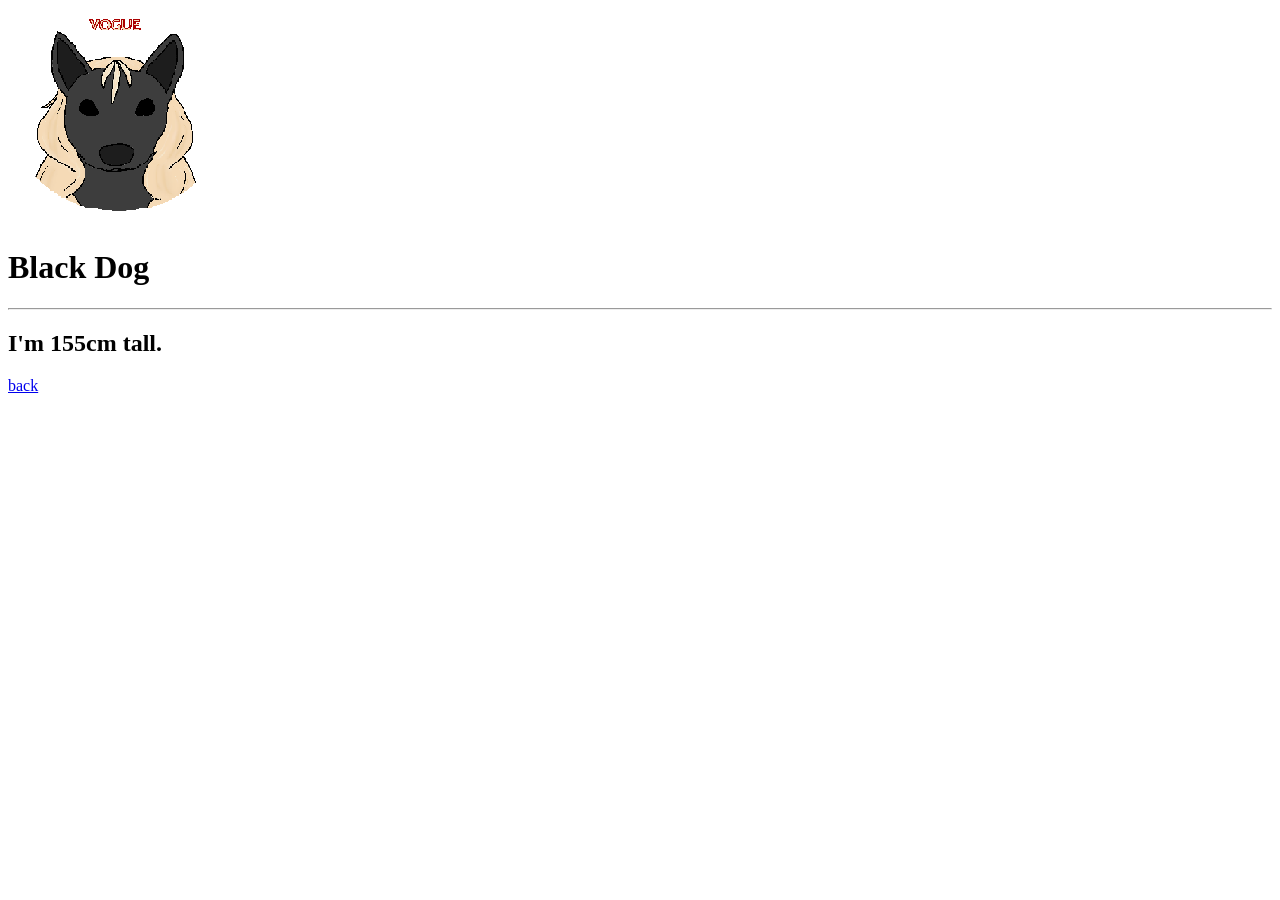
<file: blackDog.html>
<!DOCTYPE html>
<html lang="en">

<head>
    <meta charset="UTF-8">
    <meta http-equiv="X-UA-Compatible" content="IE=edge">
    <meta name="viewport" content="width=device-width, initial-scale=1.0">
    <title>🐕‍🦺Erin's black dog🐕‍🦺</title>
</head>

<body>
    <img src="image/小黑狗假髮-modified.png"
        alt="black dog">
    <h1>Black Dog</h1>
    <hr>
    <h2>I'm 155cm tall.</h2>
    <p><a href="index.html">back</a> </p>

</body>

</html>
</file>
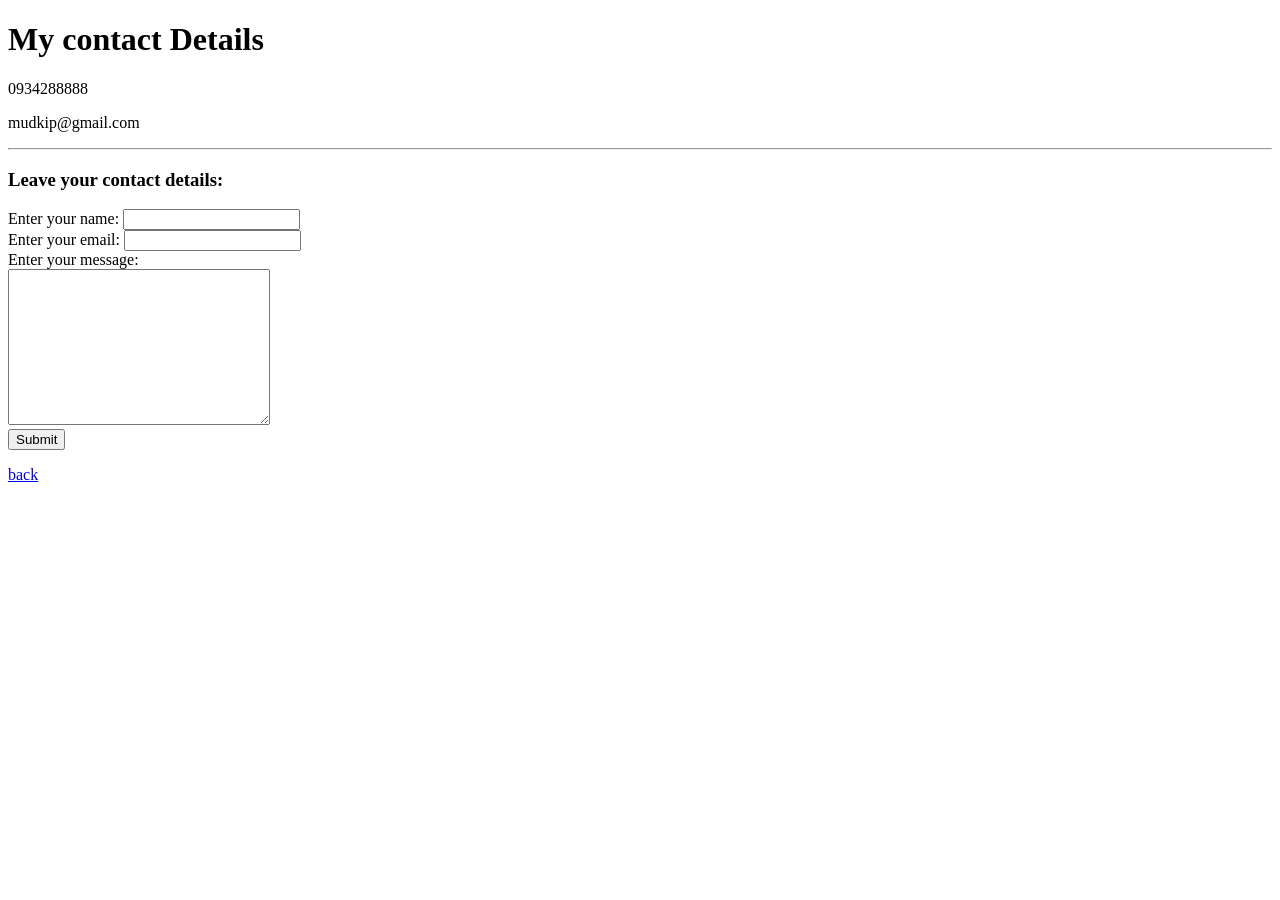
<file: contactMe.html>
<!DOCTYPE html>
<html lang="en">

<head>
    <meta charset="UTF-8">
    <meta http-equiv="X-UA-Compatible" content="IE=edge">
    <meta name="viewport" content="width=device-width, initial-scale=1.0">
    <title>Document</title>
</head>

<body>
    <h1>My contact Details</h1>
    <p>0934288888</p>
    <p>mudkip@gmail.com</p>
    <hr>
    <h3>Leave your contact details: </h3>
    <form action="mailto:mudkip@email.com" method="post" enctype="text/plain">
        <label for="name">Enter your name: </label>
        <input type="text" name="yourName"><br>
        <label for="email">Enter your email: </label>
        <input type="email" name="yourEmail"><br>
        <label for="note">Enter your message: </label><br>
        <textarea name="yourMessage" id="" cols="30" rows="10"></textarea><br>
        <input type="submit">

    </form>
    <p><a href="index.html">back</a> </p>

</body>

</html>
</file>
